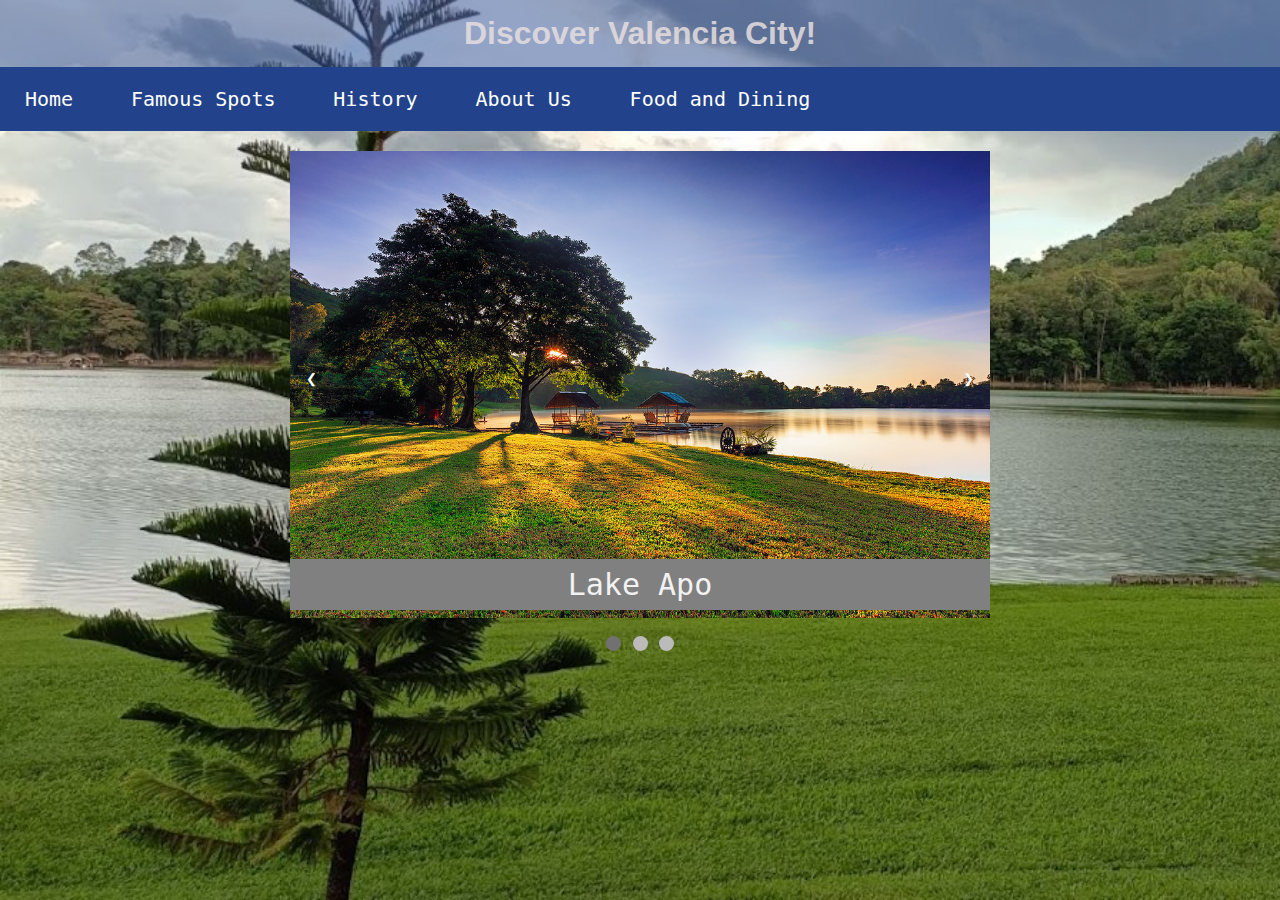
<file: Valencia_City/index.html>
<!DOCTYPE html>
<html>
<head>
  <title>Travel Blog</title>
  <meta charset="utf-8">
  <meta name="viewport" content="width=device-width, initial-scale=1.0">
  <link rel="stylesheet" href="style.css">
  <script src="dropdown.js"></script>

  <style>
    body {
      background-image: url("kaamulan8.jpg");
      background-repeat: no-repeat;
      background-attachment: fixed;
      background-size: cover;
    }
    
    /* Sticky navigation bar */
    .sticky {
      position: fixed;
      top: 0;
      width: 100%;
      z-index: 1000;
    }
   
  </style>
</head> 
<body>

   <h1> Discover Valencia City!</h1>
    <ul id="navbar">
    <li><a href="#">Home</a></li>
    <li>
    <a href="#">Famous Spots</a>
    <ul class ="dropdown">
    <li><a href="LakeApo.html">Lake Apo</a></li>
    <li><a href="Kitanglad.html">Mt. Kitanglad</a></li>
    <li><a href="Dulang.html">Mt. Dulang-Dulang</a></li>
    </ul>
    </li>
    <li><a href="History.html">History</a></li>
    <li><a href="AboutUS.html">About Us</a></li>
    <li><a href="Location.html">Food and Dining</a></li>
  </ul>
 
  <div class="slideshow-container">

    <div class="mySlides fade">
      <div class="numbertext"></div>
      <a href="LakeApo.html"><img src= "19448109594_4f3eec9711_b.jpg" style="width:100%">
        <a href="LakeApo.html"><div class="text">Lake Apo</div>
    </div>
    
    <div class="mySlides fade">
      <div class="numbertext"></div>
      <a href="Kitanglad.html"><img src="BANNER-1.jpg" style="width:100%">
        <a href="Kitanglad.html"><div class="text">Mt. Kitanglad</div>
    </div>
    
    <div class="mySlides fade">
      <div class="numbertext"></div>
     <a href= "Dulang.html" ><img src="eyJidWNrZXQiOiJhc3NldHMuYWxsdHJhaWxzLmNvbSIsImtleSI6InVwbG9hZHMvcGhvdG8vaW1hZ2UvOTIzNjY0NjgvM2MxY2QxZWQ0ZjhmMWYyZjI0NmMxMGNjYzFhMjNjMTguanBnIiwiZWRpdHMiOnsidG9Gb.webp" style="width:100%">
      <a href= "Dulang.html" ><div class="text">Mt. Dulang-Dulang</div>
    </div>
    
    <a class="prev" onclick="plusSlides(-1)">❮</a>
    <a class="next" onclick="plusSlides(1)">❯</a>
    
    </div>
    <br>
    
    <div style="text-align:center">
      <span class="dot" onclick="currentSlide(1)"></span> 
      <span class="dot" onclick="currentSlide(2)"></span> 
      <span class="dot" onclick="currentSlide(3)"></span> 
    </div>

    <script>
      // Get the navbar
      var navbar = document.getElementById("navbar");
  
      // Get the offset position of the navbar
      var sticky = navbar.offsetTop + navbar.offsetHeight;
  
      // Add the sticky class to the navbar when you reach its scroll position. Remove "sticky" when you leave the scroll position
      function stickyNavbar() {
        if (window.pageYOffset >= sticky) {
          navbar.classList.add("sticky");
          document.body.style.paddingTop = navbar.offsetHeight + "px"; // Add padding to body to prevent content from overlapping navbar
        } else {
          navbar.classList.remove("sticky");
          document.body.style.paddingTop = 0; // Remove padding when navbar is not sticky
        }
      }
  
      // When the user scrolls the page, execute stickyNavbar
      window.onscroll = function() {stickyNavbar()};
    </script>
  

</body>
</html>
</file>
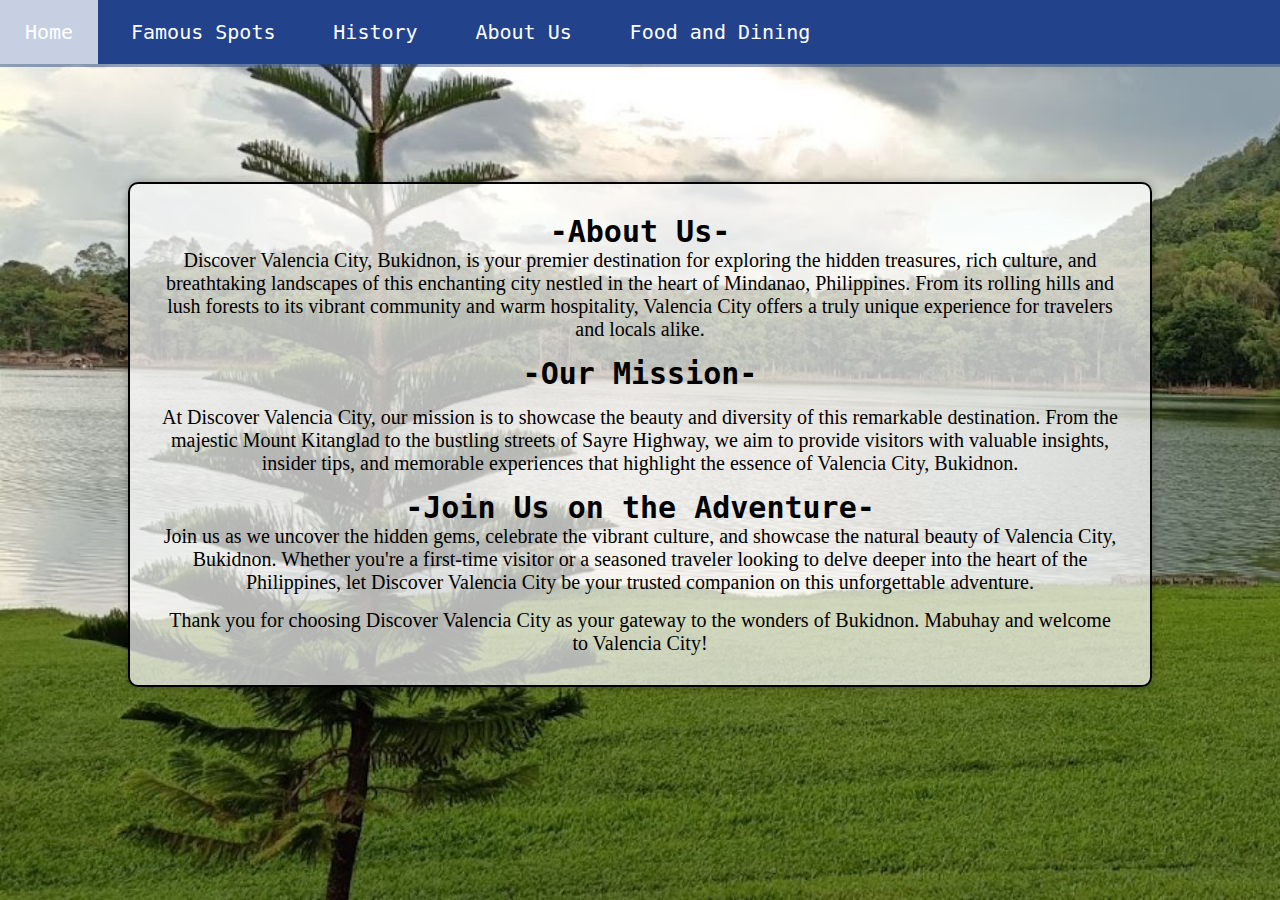
<file: Valencia_City/AboutUS.html>
<!DOCTYPE html>
<html>
<head>
  <title>Travel Blog</title>
  <meta charset="utf-8">
  <meta name="viewport" content="width=device-width, initial-scale=1.0">
  <link rel="stylesheet" href="abus.css">
 
 

  <style>
    body {
      background-image: url("kaamulan8.jpg");
      background-repeat: no-repeat;
      background-attachment: fixed;
      background-size: cover;
      
    }
    
  /* Sticky navigation bar */
  .sticky {
    position: fixed;
    top: 0;
    width: 100%;
    z-index: 1000;
  }
 
  </style>
</head> 
<body>

   <h1>Welcome to Discover Valencia City!</h1>
  <ul id="navbar" class>
    <li><a href="index.html">Home</a></li>
    <li>
    <a href="#">Famous Spots</a>
    <ul class="dropdown">
    <li><a href="LakeApo.html">Lake Apo</a></li>
    <li><a href="Kitanglad.html">Mt. Kitanglad</a></li>
    <li><a href="Dulang.html">Mt. Dulang-Dulang</a></li>
    </ul>
    </li>
    <li><a href="History.html">History</a></li>
    <li><a href="AboutUS.html">About Us</a></li>
    <li><a href="Location.html">Food and Dining</a></li>
  </ul>
   <br>
  <div class="frame">
    
    <h2> -About Us- </h2> 
    <p> Discover Valencia City, Bukidnon, is your premier destination for exploring the hidden treasures, rich culture, and breathtaking landscapes of this enchanting city nestled in the heart of Mindanao, Philippines. From its rolling hills and lush forests to its vibrant community and warm hospitality, Valencia City offers a truly unique experience for travelers and locals alike. </p> <br>

    <h2> -Our Mission-</h2><br>
    <p>At Discover Valencia City, our mission is to showcase the beauty and diversity of this remarkable destination. From the majestic Mount Kitanglad to the bustling streets of Sayre Highway, we aim to provide visitors with valuable insights, insider tips, and memorable experiences that highlight the essence of Valencia City, Bukidnon.</p><br>

    <h2> -Join Us on the Adventure-</h2> 
    <p>Join us as we uncover the hidden gems, celebrate the vibrant culture, and showcase the natural beauty of Valencia City, Bukidnon. Whether you're a first-time visitor or a seasoned traveler looking to delve deeper into the heart of the Philippines, let Discover Valencia City be your trusted companion on this unforgettable adventure.</p><br>

    <p>Thank you for choosing Discover Valencia City as your gateway to the wonders of Bukidnon. Mabuhay and welcome to Valencia City!</p> 
        
  </div>
  <script>
    // Get the navbar
    // Get the navbar
var navbar = document.getElementById("navbar");

// Get the offset position of the navbar
var sticky = navbar.offsetTop;

// Add the sticky class to the navbar when you reach its scroll position. Remove "sticky" when you leave the scroll position
function stickyNavbar() {
  if (window.pageYOffset >= sticky) {
    navbar.classList.add("sticky");
    document.body.style.marginTop = navbar.offsetHeight + "px"; // Add margin to body to prevent content from overlapping navbar
  } else {
    navbar.classList.remove("sticky");
    document.body.style.marginTop = "0"; // Remove margin when navbar is not sticky
  }
}

// When the user scrolls the page, execute stickyNavbar
window.onscroll = function() {stickyNavbar()};

  </script>

</body>
</html>
</file>
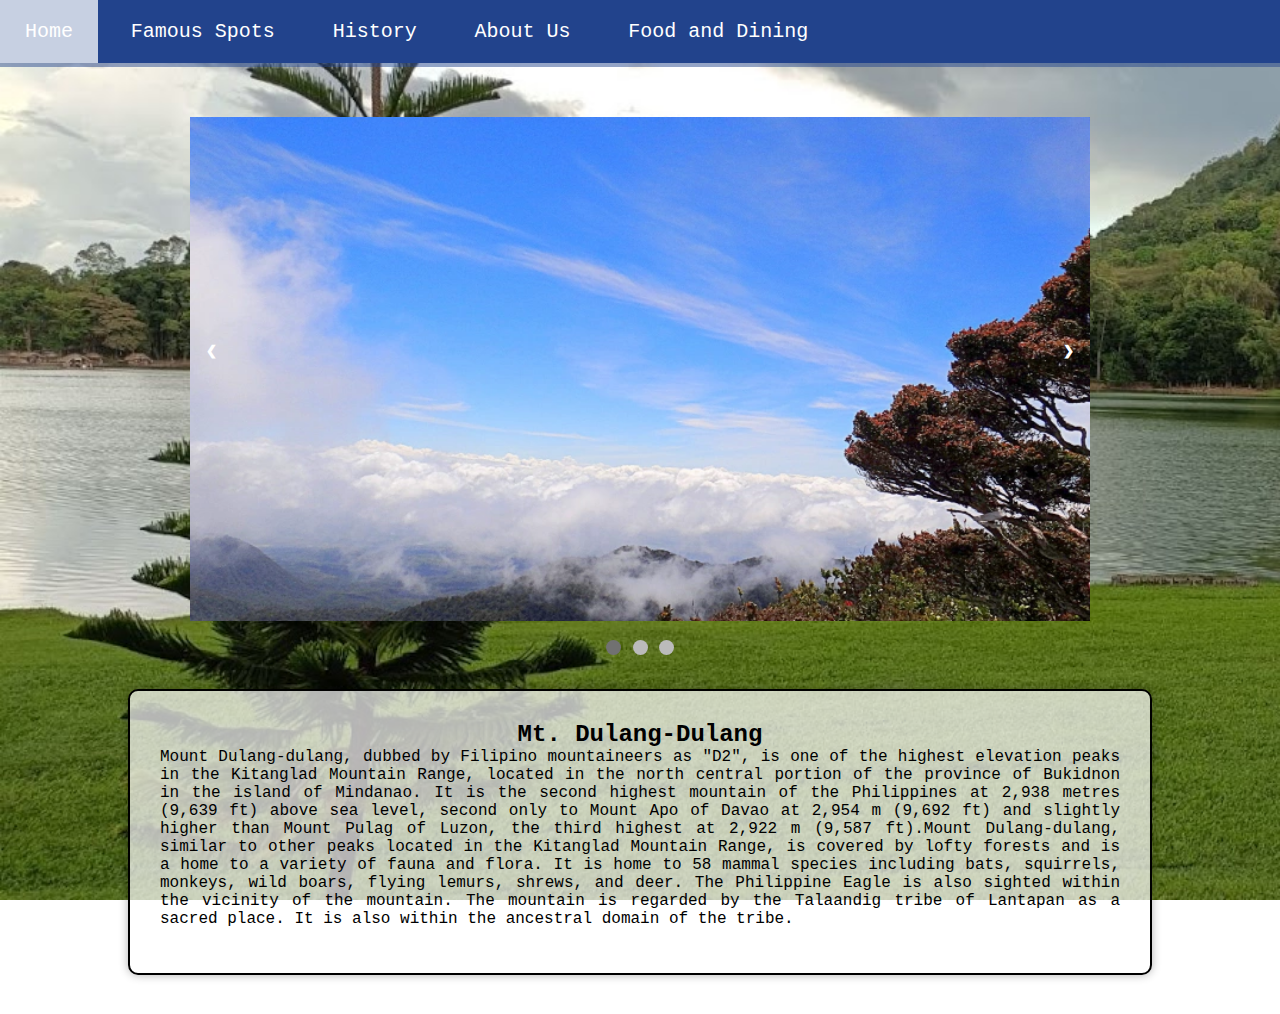
<file: Valencia_City/Dulang.html>
<!DOCTYPE html>
<html>
<head>
  <title>Travel Blog</title>
  <meta charset="utf-8">
  <meta name="viewport" content="width=device-width, initial-scale=1.0">
  <link rel="stylesheet" href="fsp.css">
  <script src="dropdown.js"></script>

  <style>
    body {
      background-image: url("kaamulan8.jpg");
      background-repeat: no-repeat;
      background-attachment: fixed;
      background-size: cover;
    }
    
    /* Sticky navigation bar */
    .sticky {
      position: fixed;
      top: 0;
      width: 100%;
      z-index: 1000;
    }
   
  </style>
</head> 
<body>

   <h1> Mt. Dulang-Dulang</h1>
    <ul id="navbar">
    <li><a href="index.html">Home</a></li>
    <li>
    <a href="#">Famous Spots</a>
    <ul class ="dropdown">
    <li><a href="LakeApo.html">Lake Apo</a></li>
    <li><a href="Kitanglad.html">Mt. Kitanglad</a></li>
    <li><a href="#">Mt. Dulang-Dulang</a></li>
    </ul>
    </li>
    <li><a href="History.html">History</a></li>
    <li><a href="AboutUS.html">About Us</a></li>
    <li><a href="Location.html">Food and Dining</a></li>
  </ul>
 
  <div class="slideshow-container">

    <div class="mySlides fade">
      <div class="numbertext"></div>
      <img src="dsc04571.webp" style="width:100%">
     
    </div>
    
    <div class="mySlides fade">
      <div class="numbertext"></div>
      <img src="dsc04557-e1441691711989.webp" style="width:100%">
      
    </div>
    
    <div class="mySlides fade">
      <div class="numbertext"></div>
      <img src="dulang3.jpg" style="width:100%">
     
    </div>
    
    <a class="prev" onclick="plusSlides(-1)">❮</a>
    <a class="next" onclick="plusSlides(1)">❯</a>
    
    </div>
    <br>
    
    <div style="text-align:center">
      <span class="dot" onclick="currentSlide(1)"></span> 
      <span class="dot" onclick="currentSlide(2)"></span> 
      <span class="dot" onclick="currentSlide(3)"></span> 
    </div>
    <div class="frame">
       
                                                        <h2>Mt. Dulang-Dulang</h2> 
        <p> Mount Dulang-dulang, dubbed by Filipino mountaineers as "D2", is one of the highest elevation peaks in the Kitanglad Mountain Range, located in the north central portion of the province of Bukidnon in the island of Mindanao. It is the second highest mountain of the Philippines at 2,938 metres (9,639 ft) above sea level, second only to Mount Apo of Davao at 2,954 m (9,692 ft) and slightly higher than Mount Pulag of Luzon, the third highest at 2,922 m (9,587 ft).Mount Dulang-dulang, similar to other peaks located in the Kitanglad Mountain Range, is covered by lofty forests and is a home to a variety of fauna and flora. It is home to 58 mammal species including bats, squirrels, monkeys, wild boars, flying lemurs, shrews, and deer. The Philippine Eagle is also sighted within the vicinity of the mountain. The mountain is regarded by the Talaandig tribe of Lantapan as a sacred place. It is also within the ancestral domain of the tribe. </p> <br>
         
    
    
            
      </div>


    <script>
      // Get the navbar
      var navbar = document.getElementById("navbar");
  
      // Get the offset position of the navbar
      var sticky = navbar.offsetTop + navbar.offsetHeight;
  
      // Add the sticky class to the navbar when you reach its scroll position. Remove "sticky" when you leave the scroll position
      function stickyNavbar() {
        if (window.pageYOffset >= sticky) {
          navbar.classList.add("sticky");
          document.body.style.paddingTop = navbar.offsetHeight + "px"; // Add padding to body to prevent content from overlapping navbar
        } else {
          navbar.classList.remove("sticky");
          document.body.style.paddingTop = 0; // Remove padding when navbar is not sticky
        }
      }
  
      // When the user scrolls the page, execute stickyNavbar
      window.onscroll = function() {stickyNavbar()};
    </script>
  

</body>
</html>
</file>
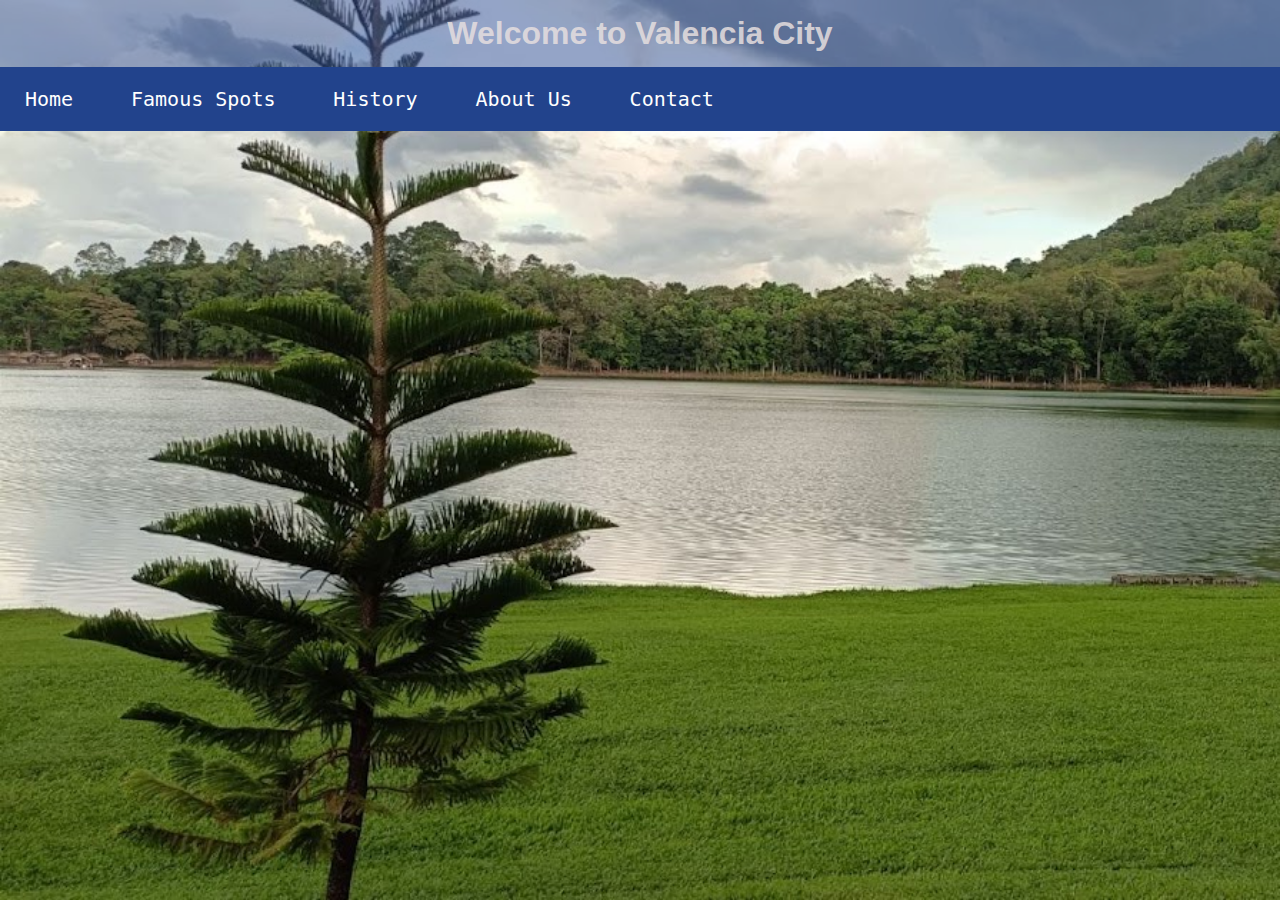
<file: Valencia_City/famousspot.html>
<!DOCTYPE html>
<html>
<head>
  <title>Travel Blog</title>
  <meta charset="utf-8">
  <meta name="viewport" content="width=device-width, initial-scale=1.0">
  <link rel="stylesheet" href="style.css">
  <script src="dropdown.js"></script>

  <style>
    body {
      background-image: url("kaamulan8.jpg");
      background-repeat: no-repeat;
      background-attachment: fixed;
      background-size: cover;
    }

    /* Other styles... */
  </style>
</head> 
<body>

   <h1> Welcome to Valencia City</h1>
  <ul>
    <li><a href="#">Home</a></li>
    <li>
      <a href="#">Famous Spots</a>
      <ul class="dropdown">
        <li><a href="lake_apo.html">Lake Apo</a></li> <!-- Modified link -->
        <li><a href="#">Nasuli Spring</a></li>
        <li><a href="#">Dahilayan Adventure Park</a></li>
      </ul>
    </li>
    <li><a href="History">History</a></li>
    <li><a href="#">About Us</a></li>
    <li><a href="#">Contact</a></li>
  </ul>
  
  <!-- Slideshow container and other content... -->

</body>
</html>
</file>
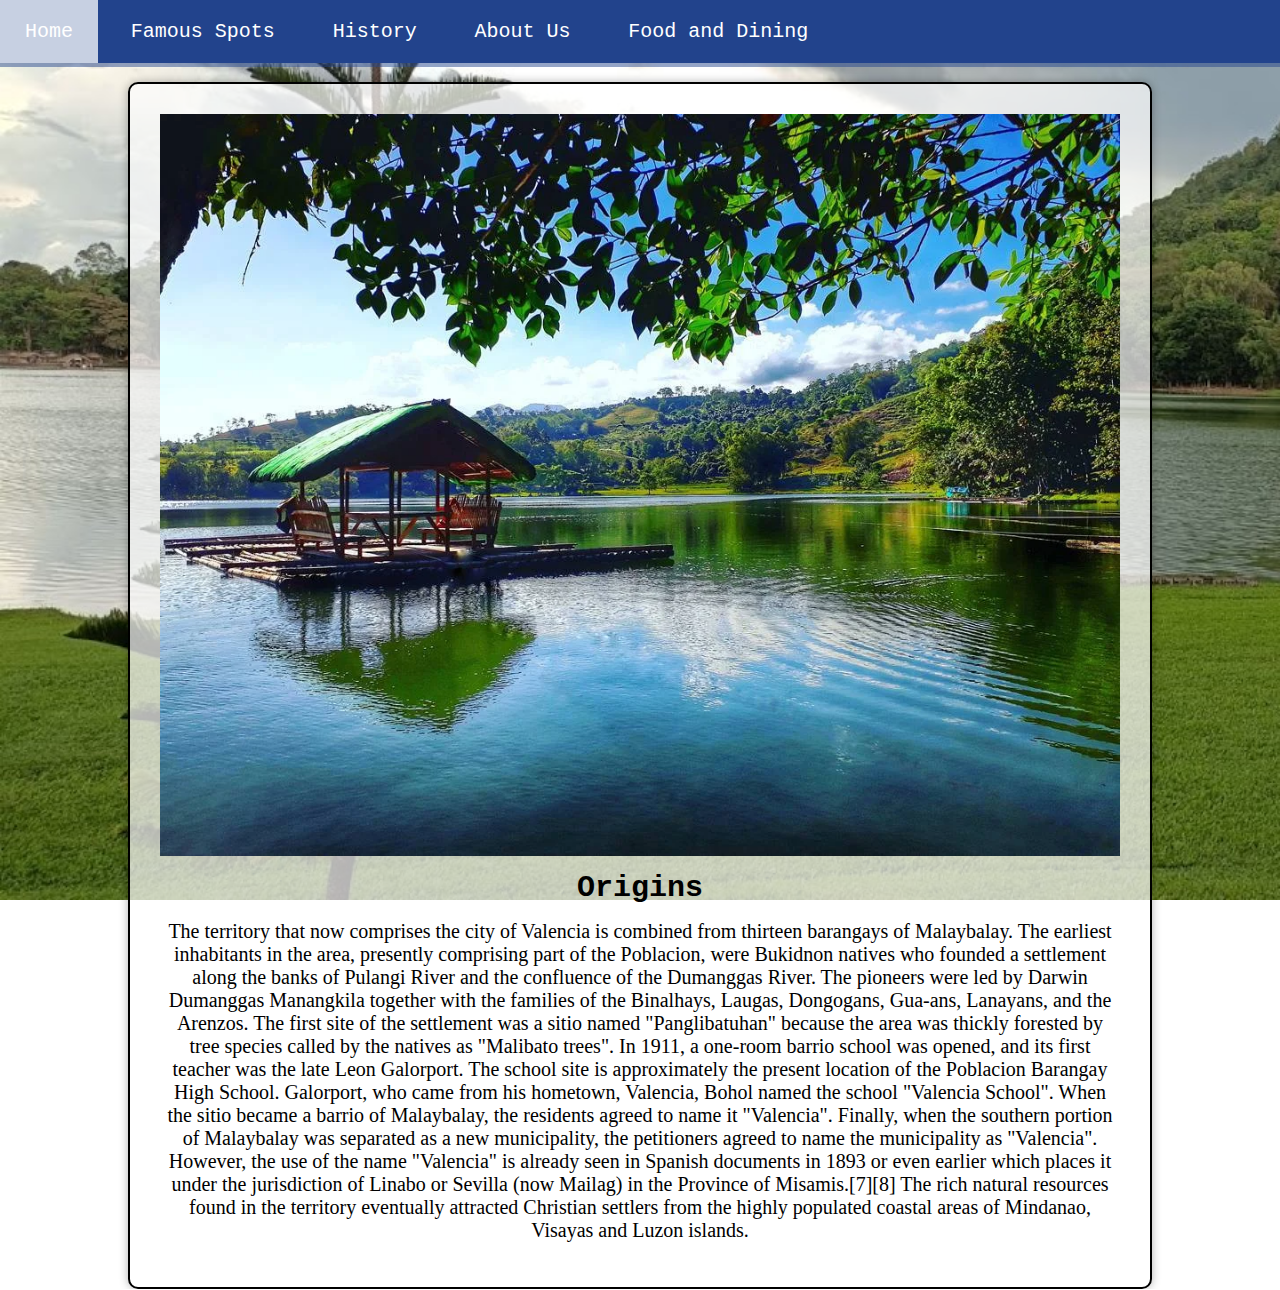
<file: Valencia_City/History.html>
<!DOCTYPE html>
<html>
<head>
  <title>Travel Blog</title>
  <meta charset="utf-8">
  <meta name="viewport" content="width=device-width, initial-scale=1.0">
  <link rel="stylesheet" href="frame.css">
 
 

  <style>
    body {
      background-image: url("kaamulan8.jpg");
      background-repeat: no-repeat;
      background-attachment: fixed;
      background-size: cover;
    }
    
  /* Sticky navigation bar */
  .sticky {
    position: fixed;
    top: 0;
    width: 100%;
    z-index: 1000;
  }
 
  </style>
</head> 
<body>

   <h1> History of  Valencia City</h1>
  <ul id="navbar" class>
    <li><a href="index.html">Home</a></li>
    <li>
    <a href="#">Famous Spots</a>
    <ul class ="dropdown">
    <li><a href="LakeApo.html">Lake Apo</a></li>
    <li><a href="Kitanglad.html">Mt. Kitanglad</a></li>
    <li><a href="Dulang.html">Mt. Dulang-Dulang</a></li>
    </ul>
    </li>
    <li><a href="History.html">History</a></li>
    <li><a href="AboutUS.html">About Us</a></li>
    <li><a href="LakeApo.html">Food and Dining</a></li>
  </ul>
   <br>
  <div class="frame">
    <img src="Snapinsta.app_17438239_473833526341311_3181724417260519424_n_1080.webp"><br>
                <h2> Origins</h2> <br>
    <p> The territory that now comprises the city of Valencia is combined from thirteen barangays of Malaybalay.
      The earliest inhabitants in the area, presently comprising part of the Poblacion, were Bukidnon 
      natives who founded a settlement along the banks of Pulangi River and the confluence of the Dumanggas River.
       The pioneers were led by Darwin Dumanggas Manangkila together with the families of the Binalhays, Laugas, Dongogans, 
       Gua-ans, Lanayans, and the Arenzos. The first site of the settlement was a sitio named "Panglibatuhan" because the area was thickly forested by tree species called by the natives as "Malibato trees". In 1911, a one-room barrio school was opened, and its first teacher was the late Leon Galorport. The school site is approximately the present location of the Poblacion Barangay High School. Galorport, who came from his hometown, Valencia, Bohol named the school "Valencia School". When the sitio became a barrio of Malaybalay, the residents agreed to name it "Valencia". Finally, when the southern portion of Malaybalay was separated as a new municipality, the petitioners agreed to name the municipality as "Valencia". However, the use of the name "Valencia" is already seen in Spanish documents in 1893 or even earlier which places it under the jurisdiction of Linabo or Sevilla (now Mailag) in the Province of Misamis.[7][8] The rich natural resources found in the territory eventually attracted Christian settlers from the highly populated coastal areas of Mindanao, Visayas and Luzon islands. </p> <br>
     


        
  </div>
  <script>
    // Get the navbar
    var navbar = document.getElementById("navbar");

    // Get the offset position of the navbar
    var sticky = navbar.offsetTop + navbar.offsetHeight;

    // Add the sticky class to the navbar when you reach its scroll position. Remove "sticky" when you leave the scroll position
    function stickyNavbar() {
      if (window.pageYOffset >= sticky) {
        navbar.classList.add("sticky");
        document.body.style.paddingTop = navbar.offsetHeight + "px"; // Add padding to body to prevent content from overlapping navbar
      } else {
        navbar.classList.remove("sticky");
        document.body.style.paddingTop = 0; // Remove padding when navbar is not sticky
      }
    }

    // When the user scrolls the page, execute stickyNavbar
    window.onscroll = function() {stickyNavbar()};
  </script>

</body>
</html>
</file>
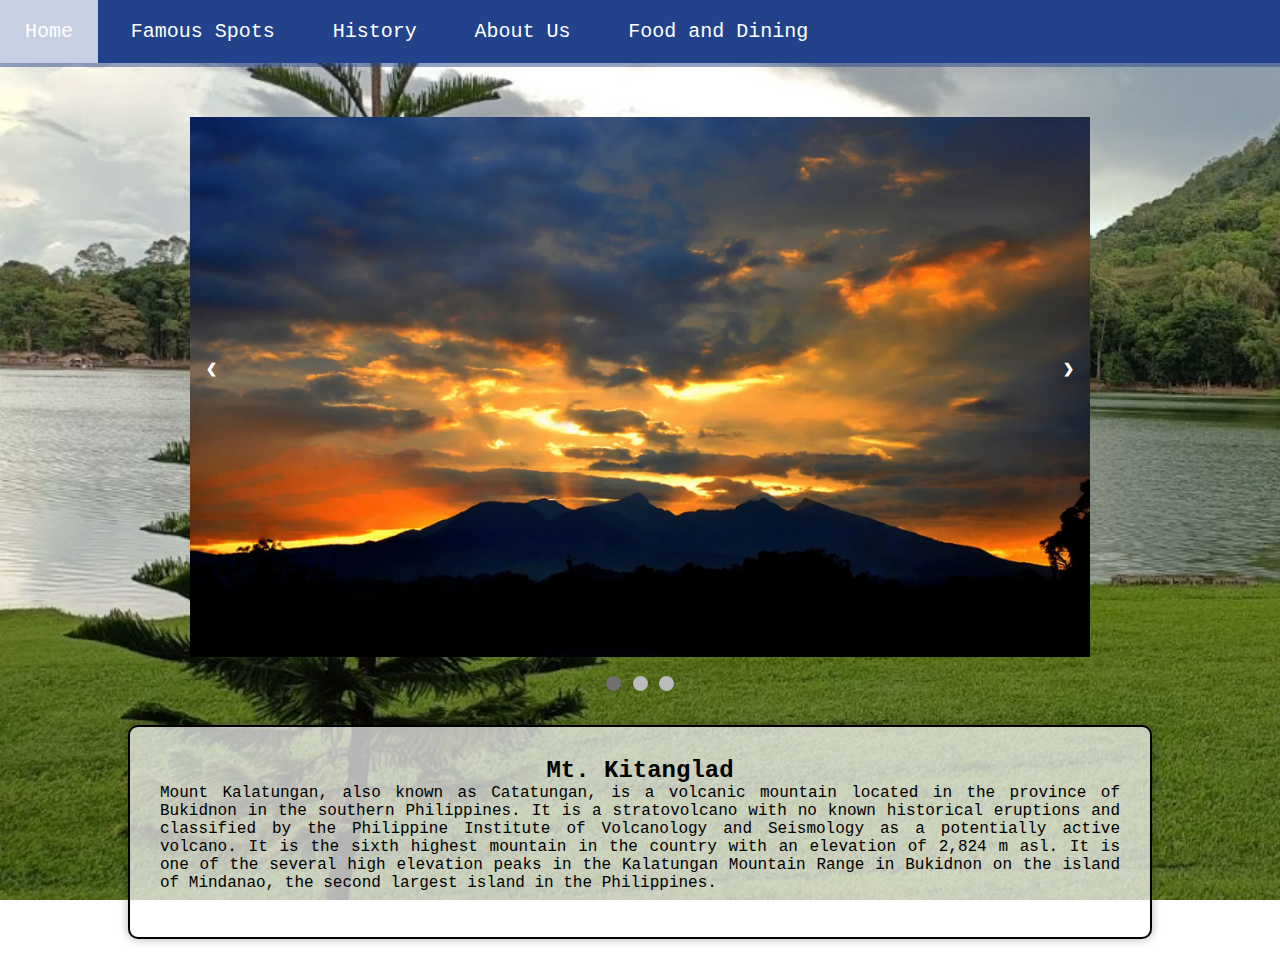
<file: Valencia_City/Kitanglad.html>
<!DOCTYPE html>
<html>
<head>
  <title>Travel Blog</title>
  <meta charset="utf-8">
  <meta name="viewport" content="width=device-width, initial-scale=1.0">
  <link rel="stylesheet" href="fsp.css">
  <script src="dropdown.js"></script>

  <style>
    body {
      background-image: url("kaamulan8.jpg");
      background-repeat: no-repeat;
      background-attachment: fixed;
      background-size: cover;
    }
    
    /* Sticky navigation bar */
    .sticky {
      position: fixed;
      top: 0;
      width: 100%;
      z-index: 1000;
    }
   
  </style>
</head> 
<body>

   <h1> Mt. Kitanglad</h1>
    <ul id= "ul">
    <li><a href="index.html">Home</a></li>
    <li>
    <a href="#">Famous Spots</a>
    <ul class ="dropdown">
    <li><a href="LakeApo.html">Lake Apo</a></li>
    <li><a href="#">Mt. Kitanglad</a></li>
    <li><a href="Dulang.html">Mt. Dulang-Dulang</a></li>
    </ul>
    </li>
    <li><a href="History.html">History</a></li>
    <li><a href="AboutUS.html">About Us</a></li>
    <li><a href="Location.html">Food and Dining</a></li>
  </ul>
 
  <div class="slideshow-container">

    <div class="mySlides fade">
      <div class="numbertext"></div>
      <img src="Mt-Kitanglad-Range-Natural-Park.webp" style="width:100%">
     
    </div>
    
    <div class="mySlides fade">
      <div class="numbertext"></div>
      <img src="91c871c95828371d850e98f910fa6b34-landscape.jpg" style="width:100%">
      
    </div>
    
    <div class="mySlides fade">
      <div class="numbertext"></div>
      <img src="Mountain-Pines-Farm-Manolo-Fortich-Bukinon-Mt-Kitanglad-Copyright-to-Project-LUPAD-2.webp" style="width:100%">
     
    </div>
    
    <a class="prev" onclick="plusSlides(-1)">❮</a>
    <a class="next" onclick="plusSlides(1)">❯</a>
    
    </div>
    <br>
    
    <div style="text-align:center">
      <span class="dot" onclick="currentSlide(1)"></span> 
      <span class="dot" onclick="currentSlide(2)"></span> 
      <span class="dot" onclick="currentSlide(3)"></span> 
    </div>
    <div class="frame">
       
                                                        <h2>Mt. Kitanglad</h2> 
        <p> Mount Kalatungan, also known as Catatungan, is a volcanic mountain located in the province of Bukidnon in the southern Philippines. It is a stratovolcano with no known historical eruptions and classified by the Philippine Institute of Volcanology and Seismology as a potentially active volcano. It is the sixth highest mountain in the country with an elevation of 2,824 m asl. It is one of the several high elevation peaks in the Kalatungan Mountain Range in Bukidnon on the island of Mindanao, the second largest island in the Philippines. </p> <br>
         
    
    
            
      </div>


    <script>
      // Get the navbar
      var navbar = document.getElementById("navbar");
  
      // Get the offset position of the navbar
      var sticky = navbar.offsetTop + navbar.offsetHeight;
  
      // Add the sticky class to the navbar when you reach its scroll position. Remove "sticky" when you leave the scroll position
      function stickyNavbar() {
        if (window.pageYOffset >= sticky) {
          navbar.classList.add("sticky");
          document.body.style.paddingTop = navbar.offsetHeight + "px"; // Add padding to body to prevent content from overlapping navbar
        } else {
          navbar.classList.remove("sticky");
          document.body.style.paddingTop = 0; // Remove padding when navbar is not sticky
        }
      }
  
      // When the user scrolls the page, execute stickyNavbar
      window.onscroll = function() {stickyNavbar()};
    </script>
  

</body>
</html>
</file>
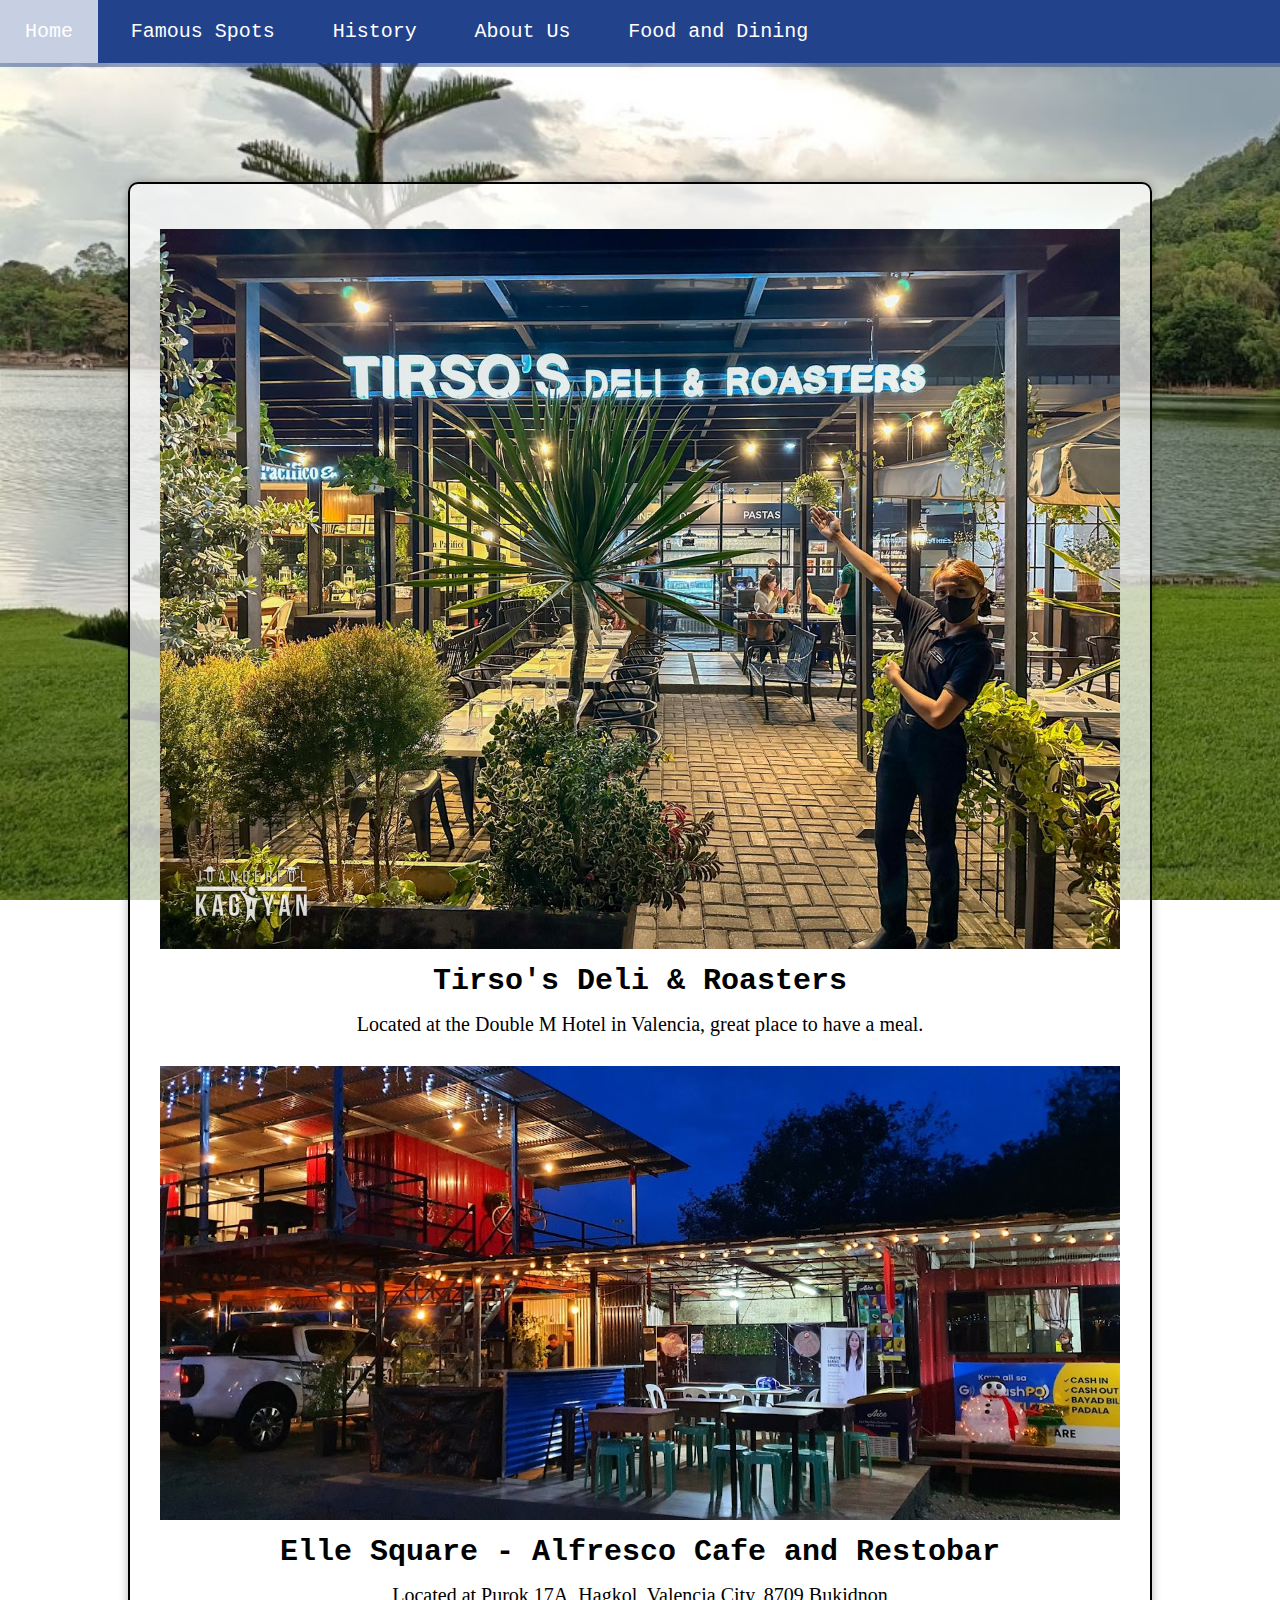
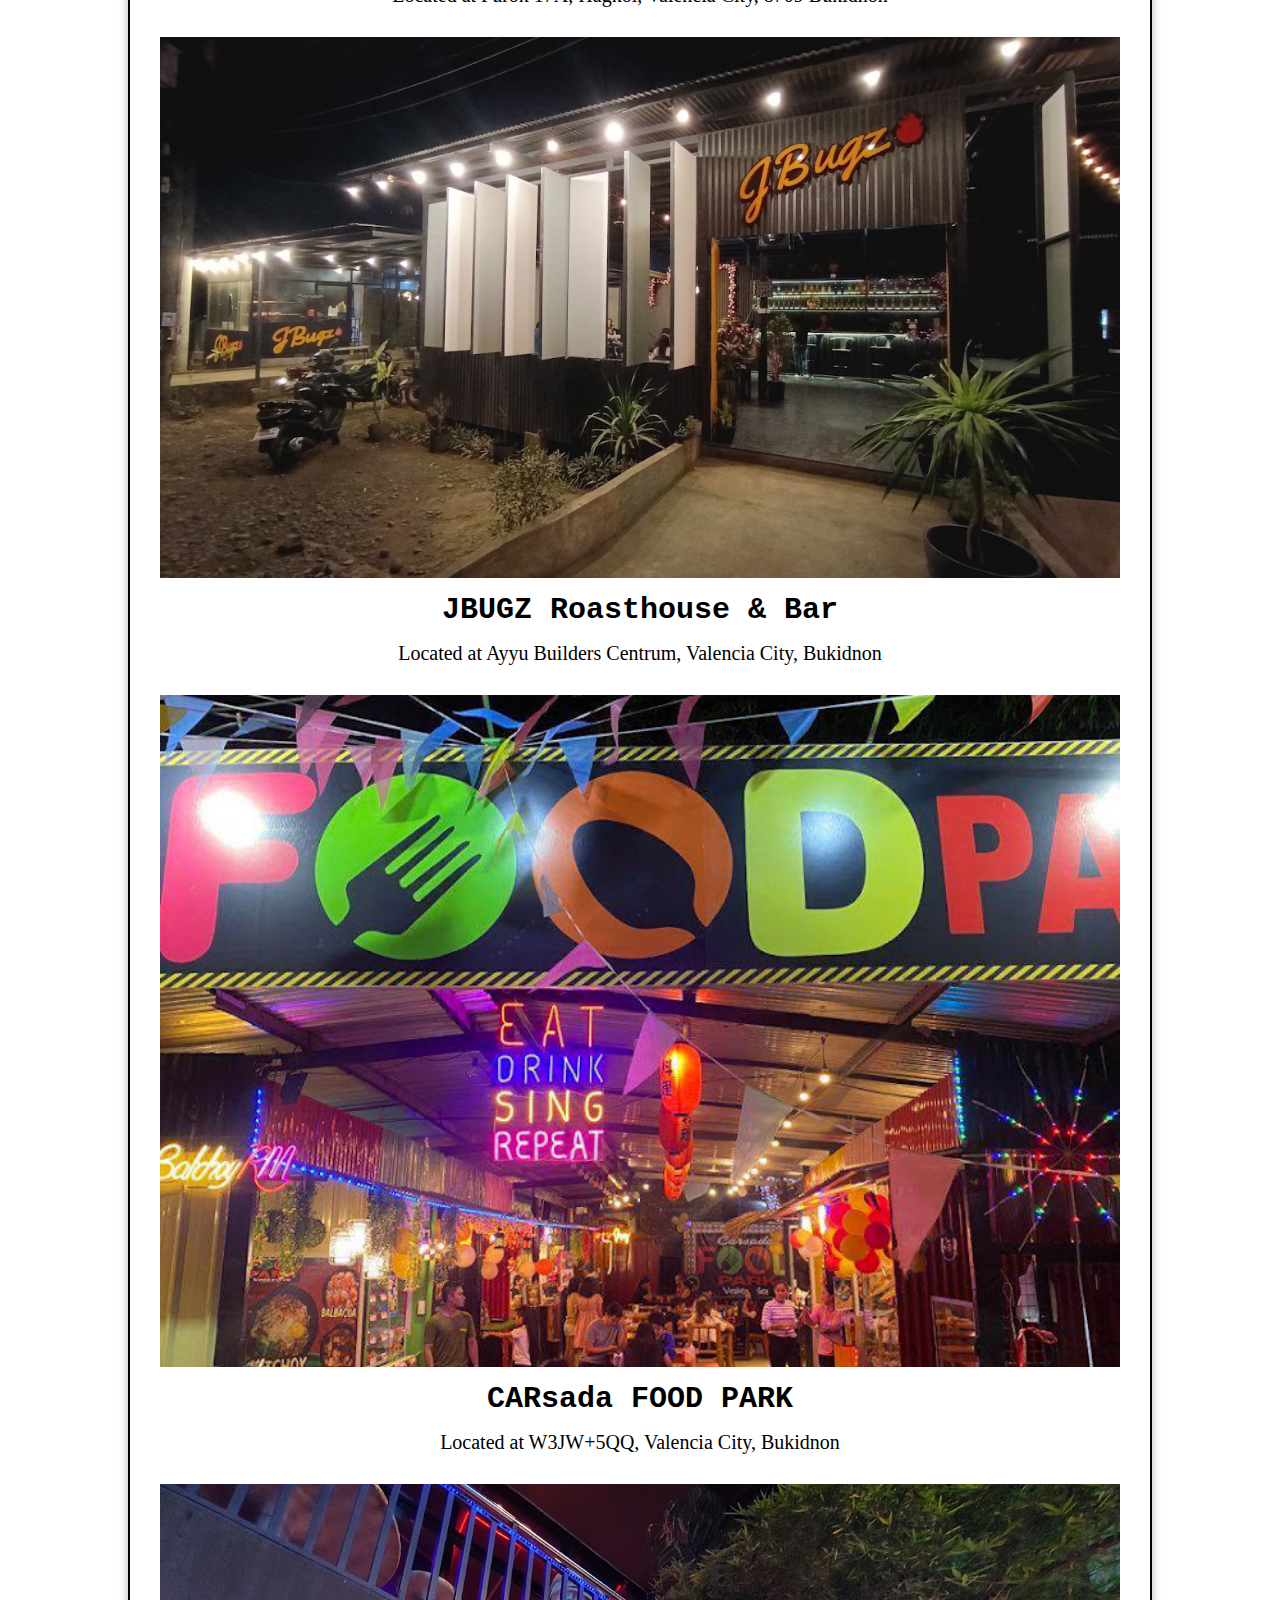
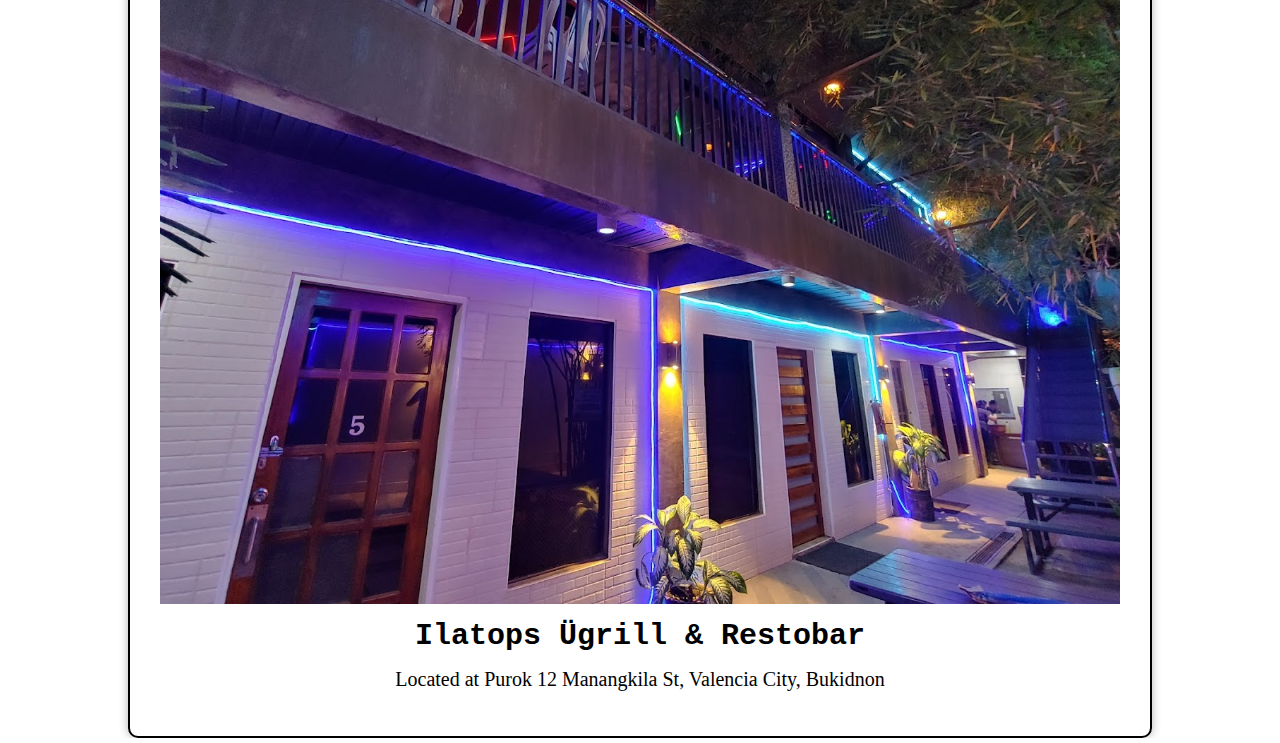
<file: Valencia_City/Location.html>
<!DOCTYPE html>
<html>
<head>
  <title>Travel Blog</title>
  <meta charset="utf-8">
  <meta name="viewport" content="width=device-width, initial-scale=1.0">
  <link rel="stylesheet" href="abus.css">

  <style>
    body {
      background-image: url("kaamulan8.jpg");
      background-repeat: no-repeat;
      background-attachment: fixed;
      background-size: cover;
    }
    
    /* Sticky navigation bar */
    .sticky {
      position: fixed;
      top: 0;
      width: 100%;
      z-index: 1000;
    }
  </style>
</head> 
<body>
   <h1>Food and Dining in Valencia City!</h1>
  <ul id="navbar" class>
    <li><a href="index.html">Home</a></li>
    <li>
    <a href="#">Famous Spots</a>
    <ul class ="dropdown">
    <li><a href="LakeApo.html">Lake Apo</a></li>
    <li><a href="Kitanglad.html">Mt. Kitanglad</a></li>
    <li><a href="Dulang.html">Mt. Dulang-Dulang</a></li>
    </ul>
    </li>
    <li><a href="History.html">History</a></li>
    <li><a href="AboutUS.html">About Us</a></li>
    <li><a href="#">Food and Dining</a></li>
  </ul>
  <br>
  <div class="frame">
          <img src="429579271_931066505143885_425286238813984100_n.jpg"><br>
          <h2> Tirso's Deli & Roasters</h2> <br>
    <p>Located at the Double M Hotel in Valencia, great place to have a meal. </p><br>
     
   
    <img src="Elle.jpg"><br>
    <h2> Elle Square - Alfresco Cafe and Restobar</h2> <br>
<p>Located at Purok 17A, Hagkol, Valencia City, 8709 Bukidnon </p><br>

  <img src="jbugz.jpg"><br>
    <h2> JBUGZ Roasthouse & Bar</h2> <br>
<p>Located at Ayyu Builders Centrum, Valencia City, Bukidnon </p><br>

<img src="carsada.jpg"><br>
    <h2> CARsada FOOD PARK</h2> <br>
<p>Located at W3JW+5QQ, Valencia City, Bukidnon </p><br>

<img src="ugrill.jpg"><br>
    <h2> Ilatops Ügrill & Restobar</h2> <br>
<p>Located at Purok 12 Manangkila St, Valencia City, Bukidnon </p><br>



        
  </div>
  <script>
    // Get the navbar
    var navbar = document.getElementById("navbar");

    // Get the offset position of the navbar
    var sticky = navbar.offsetTop + navbar.offsetHeight;

    // Add the sticky class to the navbar when you reach its scroll position. Remove "sticky" when you leave the scroll position
    function stickyNavbar() {
      if (window.pageYOffset >= sticky) {
        navbar.classList.add("sticky");
        document.body.style.paddingTop = navbar.offsetHeight + "px"; // Add padding to body to prevent content from overlapping navbar
      } else {
        navbar.classList.remove("sticky");
        document.body.style.paddingTop = 0; // Remove padding when navbar is not sticky
      }
    }

    // When the user scrolls the page, execute stickyNavbar
    window.onscroll = function() {stickyNavbar()};
  </script>

</body>
</html>
</file>
<file: Valencia_City/style.css>
*{
    box-sizing: border-box;
    padding: 0;
    margin: 0;
    font-family: monospace;
  }


  ul{
    text-decoration: none;
    list-style: none;
    background: #22438C;
  }
  ul li{
    text-decoration: none;
    display: inline-block;
    position:relative;
  }
  ul li a{
    display: block;
    padding: 20px 25px;
    color: #fff;
    text-decoration: none;
    font-size: 20px;
  }
  ul li ul.dropdown li{
    text-decoration: none;
    display:block;
  } 
  ul li ul.dropdown{
    text-decoration: none;
    width: 100%;
    background: #22438C;
    position: absolute;
    z-index: 999;
    display: none;
  }
  ul li a:hover{
    text-decoration: none;
    background: #ffffffbf;
  }
  ul li:hover ul.dropdown{
    text-decoration: none;
    display: block;
  }
  h1{
    text-align: center;
    background: #22448c7c;
    padding-top: 15px;
    padding-bottom:15px ;
  color:#e6dfdfdb; 
  font-family:Arial, Helvetica, sans-serif;
  }

  * {box-sizing: border-box}
  body {font-family: Verdana, sans-serif; margin:0}
  .mySlides {display: none}
  img {vertical-align: middle;}

  /* Slideshow container */
  .slideshow-container {
    padding-top: 20px;
    max-width: 700px;
    position: relative;
    margin: auto;
  }

  /* Next & previous buttons */
  .prev, .next {
    cursor: pointer;
    position: absolute;
    top: 50%;
    width: auto;
    padding: 16px;
    margin-top: -22px;
    color: white;
    font-weight: bold;
    font-size: 18px;
    transition: 0.6s ease;
    border-radius: 0 3px 3px 0;
    user-select: none;
  }

  /* Position the "next button" to the right */
  .next {
    right: 0;
    border-radius: 3px 0 0 3px;
  }

  /* On hover, add a black background color with a little bit see-through */
  .prev:hover, .next:hover {
    background-color: rgba(0,0,0,0.8);
  }

  /* Caption text */
  .text {
    color: #f2f2f2;
    background: grey;
    font-size: 30px;
    padding: 8px 12px;
    position: absolute;
    bottom: 8px;
    width: 100%;
    text-align: center;
  }

  /* Number text (1/3 etc) */
  .numbertext {
    color: #f2f2f2;
    font-size: 12px;
    padding: 8px 12px;
    position: absolute;
    top: 0;
  }

  /* The dots/bullets/indicators */
  .dot {
    cursor: pointer;
    height: 15px;
    width: 15px;
    margin: 0 2px;
    background-color: #bbb;
    border-radius: 50%;
    display: inline-block;
    transition: background-color 0.6s ease;
  }

  .active, .dot:hover {
    background-color: #717171;
  }

  /* Fading animation */
  .fade {
    animation-name: fade;
    animation-duration: 1.5s;
  }

  @keyframes fade {
    from {opacity: .4} 
    to {opacity: 1}
  }

  /* On smaller screens, decrease text size */
  @media only screen and (max-width: 300px) {
    .prev, .next,.text {font-size: 11px}
  }
</file>
<file: Valencia_City/abus.css>
* {
  box-sizing: border-box;
  padding: 0;
  margin: 0;
  font-family: monospace;
}

ul {
  text-decoration: none;
  list-style: none;
  background: #22438C;
  position: fixed; /* Fixed position to prevent scrolling issues */
  top: 0; /* Align at the top of the viewport */
  width: 100%; /* Take full width of the viewport */
  z-index: 1000; /* Ensure the navbar is above other content */
}

ul li {
  display: inline-block;
  position: relative;
}

ul li a {
  display: block;
  padding: 20px 25px;
  color: #fff;
  text-decoration: none;
  font-size: 20px;
}

ul li ul.dropdown {
  display: none;
  position: absolute;
  top: 100%;
  left: 0;
  width: 100%;
  background: #22438C;
}

ul li:hover ul.dropdown {
  display: block;
}

ul li ul.dropdown li {
  display: block;
}

ul li a:hover {
  background: #ffffffbf;
}

h1 {
  text-align: center;
  background: #22448c7c;
  padding-top: 15px;
  padding-bottom: 15px;
  color: #e6dfdfdb;
  font-family: Arial, Helvetica, sans-serif;
}

h2 {
  text-align: center;
  font-size: 30px;
}

p {
  text-align: center;
  font-size: 20px;
  font-family: 'Times New Roman', Times, serif;
}

.frame {
  padding: 30px;
  position: relative;
  margin: 0 auto;
  background-color: rgba(255, 255, 255, 0.7);
  border: 2px solid #000;
  border-radius: 10px;
  max-width: 80%;
  box-shadow: 0 0 10px rgba(0, 0, 0, 0.3);
  margin-top: 100px; /* Adjusted top margin to position below the navbar */
}

.frame img {
  padding-top: 15px;
  display: block;
  margin: 0 auto; /* Center the image horizontally */
  width: 100%; /* Set the image width to 100% of its container */
  max-width: 100%; /* Ensure the image doesn't exceed the frame width */
}

/* Responsive media queries */
@media only screen and (max-width: 768px) {
  h1 {
    font-size: 24px;
  }
  h2,
  p {
    font-size: 16px;
  }
  .frame {
    padding: 20px;
    max-width: 90%;
  }
}
</file>
<file: Valencia_City/fsp.css>
/* Reset styles */
* {
  box-sizing: border-box;
  padding: 0;
  margin: 0;
  font-family: monospace;
}

/* Navigation styles */
ul {
  list-style: none;
  background: #22438C;
  position: fixed; /* Fixed position to prevent scrolling issues */
  top: 0; /* Align at the top of the viewport */
  width: 100%; /* Take full width of the viewport */
  z-index: 1000; /* Ensure the navbar is above other content */
}

ul li {
  display: inline-block;
  position: relative;
}

ul li a {
  display: block;
  padding: 20px 25px;
  color: #fff;
  text-decoration: none;
  font-size: 20px;
}

ul li ul.dropdown {
  display: none;
  position: absolute;
  top: 100%;
  left: 0;
  width: 100%;
  background: #22438C;
}

ul li:hover ul.dropdown {
  display: block;
}

ul li ul.dropdown li {
  display: block;
}

ul li a:hover {
  background: #ffffffbf;
}

/* Header styles */
h1 {
  text-align: center;
  background: #22448c7c;
  padding-top: 15px;
  padding-bottom: 15px;
  color: #e6dfdfdb;
  font-family: Arial, Helvetica, sans-serif;
}

/* Subheader styles */
h2 {
  text-align: center;
  font-size: 24px; /* Adjusted font size for smaller screens */
}

/* Paragraph styles */
p {
  font-size: 16px; /* Adjusted font size for smaller screens */
  text-align: justify; /* Align paragraphs justify for better readability */
}

/* Frame styles */
.frame {
  padding: 30px;
  position: relative;
  margin: 30px auto;
  background-color: rgba(255, 255, 255, 0.7);
  border: 2px solid #000;
  border-radius: 10px;
  max-width: 80%;
  box-shadow: 0 0 10px rgba(0, 0, 0, 0.3);
}

/* Slideshow container */
.slideshow-container {
  max-width: 900px;
  position: relative;
  margin: auto;
  padding-top: 50px;
}

/* Slideshow navigation buttons */
.prev, .next {
  cursor: pointer;
  position: absolute;
  top: 50%;
  width: auto;
  padding: 16px;
  margin-top: -22px;
  color: white;
  font-weight: bold;
  font-size: 18px;
  transition: 0.6s ease;
  border-radius: 0 3px 3px 0;
  user-select: none;
}

.next {
  right: 0;
  border-radius: 3px 0 0 3px;
}

.prev:hover, .next:hover {
  background-color: rgba(0, 0, 0, 0.8);
}

/* Caption text */
.text {
  color: #f2f2f2;
  background: grey;
  font-size: 30px;
  padding: 8px 12px;
  position: absolute;
  bottom: 8px;
  width: 100%;
  text-align: center;
}

/* Number text (1/3 etc) */
.numbertext {
  color: #f2f2f2;
  font-size: 12px;
  padding: 8px 12px;
  position: absolute;
  top: 0;
}

/* The dots/bullets/indicators */
.dot {
  cursor: pointer;
  height: 15px;
  width: 15px;
  margin: 0 2px;
  background-color: #bbb;
  border-radius: 50%;
  display: inline-block;
  transition: background-color 0.6s ease;
}

.active, .dot:hover {
  background-color: #717171;
}

/* Adjust font sizes for smaller screens */
@media only screen and (max-width: 768px) {
  ul li a {
    font-size: 16px;
  }
  h1 {
    font-size: 24px;
  }
  .frame {
    padding: 20px;
    margin: 20px auto;
    max-width: 90%;
  }
}
</file>
<file: Valencia_City/frame.css>
/* Reset styles */
* {
  box-sizing: border-box;
  padding: 0;
  margin: 0;
  font-family: monospace;
}

/* Navigation styles */
ul {
  list-style: none;
  background: #22438C;
  position: fixed; /* Fixed position to prevent scrolling issues */
  top: 0; /* Align at the top of the viewport */
  width: 100%; /* Take full width of the viewport */
  z-index: 1000; /* Ensure the navbar is above other content */
}

ul li {
  display: inline-block;
  position: relative;
}

ul li a {
  display: block;
  padding: 20px 25px;
  color: #fff;
  text-decoration: none;
  font-size: 20px;
}

ul li ul.dropdown {
  display: none;
  position: absolute;
  top: 100%;
  left: 0;
  width: 100%;
  background: #22438C;
}

ul li:hover ul.dropdown {
  display: block;
}

ul li ul.dropdown li {
  display: block;
}

ul li a:hover {
  background: #ffffffbf;
}

/* Header styles */
h1 {
  text-align: center;
  background: #22448c7c;
  padding-top: 15px;
  padding-bottom: 15px;
  color: #e6dfdfdb;
  font-family: Arial, Helvetica, sans-serif;
}

/* Subheader styles */
h2 {
  text-align: center;
  font-size: 30px; /* Adjusted font size for smaller screens */
}

/* Paragraph styles */
p {
  text-align: center;
  font-size: 20px; /* Adjusted font size for smaller screens */
  font-family: 'Times New Roman', Times, serif;
}

/* Frame styles */
.frame {
  padding: 30px;
  position: relative;
  margin: 0 auto;
  background-color: rgba(255, 255, 255, 0.7);
  border: 2px solid #000;
  border-radius: 10px;
  max-width: 80%;
  box-shadow: 0 0 10px rgba(0, 0, 0, 0.3);
}

/* Adjusted top offset to position below the navigation bar */
.navbar {
  height: 50px; /* Adjusted navbar height */
  padding-bottom: 20px;
}

.frame img {
  display: block;
  margin: 0 auto;
  width: 100%;
  max-width: 100%;
  height: auto; /* Ensures image aspect ratio is maintained */
}

/* Responsive media queries */
@media only screen and (max-width: 768px) {
  h1 {
    font-size: 24px;
  }
  h2,
  p {
    font-size: 16px;
  }
  .frame {
    padding: 20px;
    max-width: 90%;
  }
}
</file>
